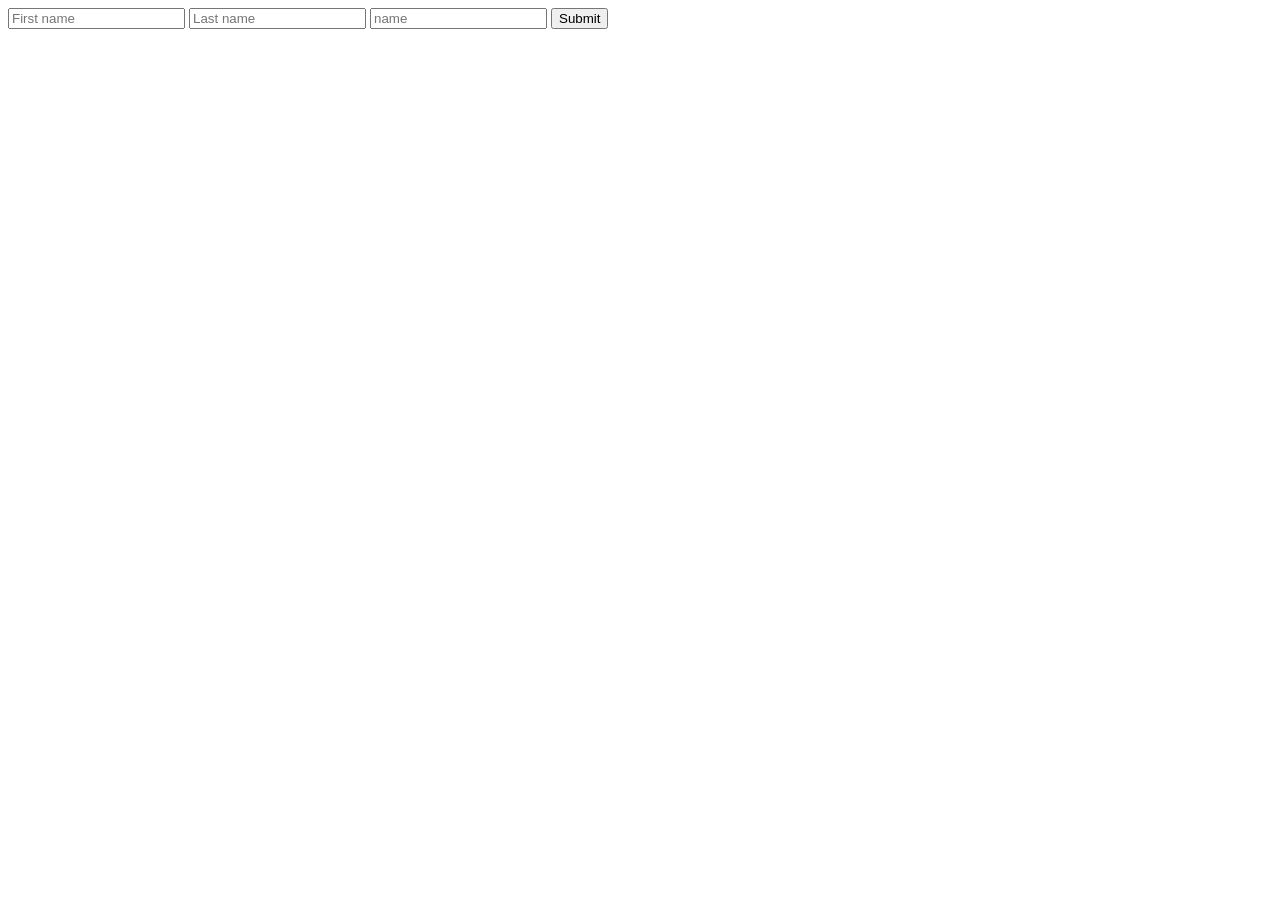
<file: src/app/TSExmple/index.html>
<html>
 <head>
   <title>Typescript rxemplr project</title>
 </head>
<body>
   <input id="first-name" type="text" placeholder="First name"/>
   <input id="last-name" type="text" placeholder="Last name"/>
   <input id="age" type="text" placeholder="name"/>
<button id="submit-button" (submit)="">Submit</button>


</body>
<script src="app.js" type="text/javascript" >



</script>


</html>
</file>
